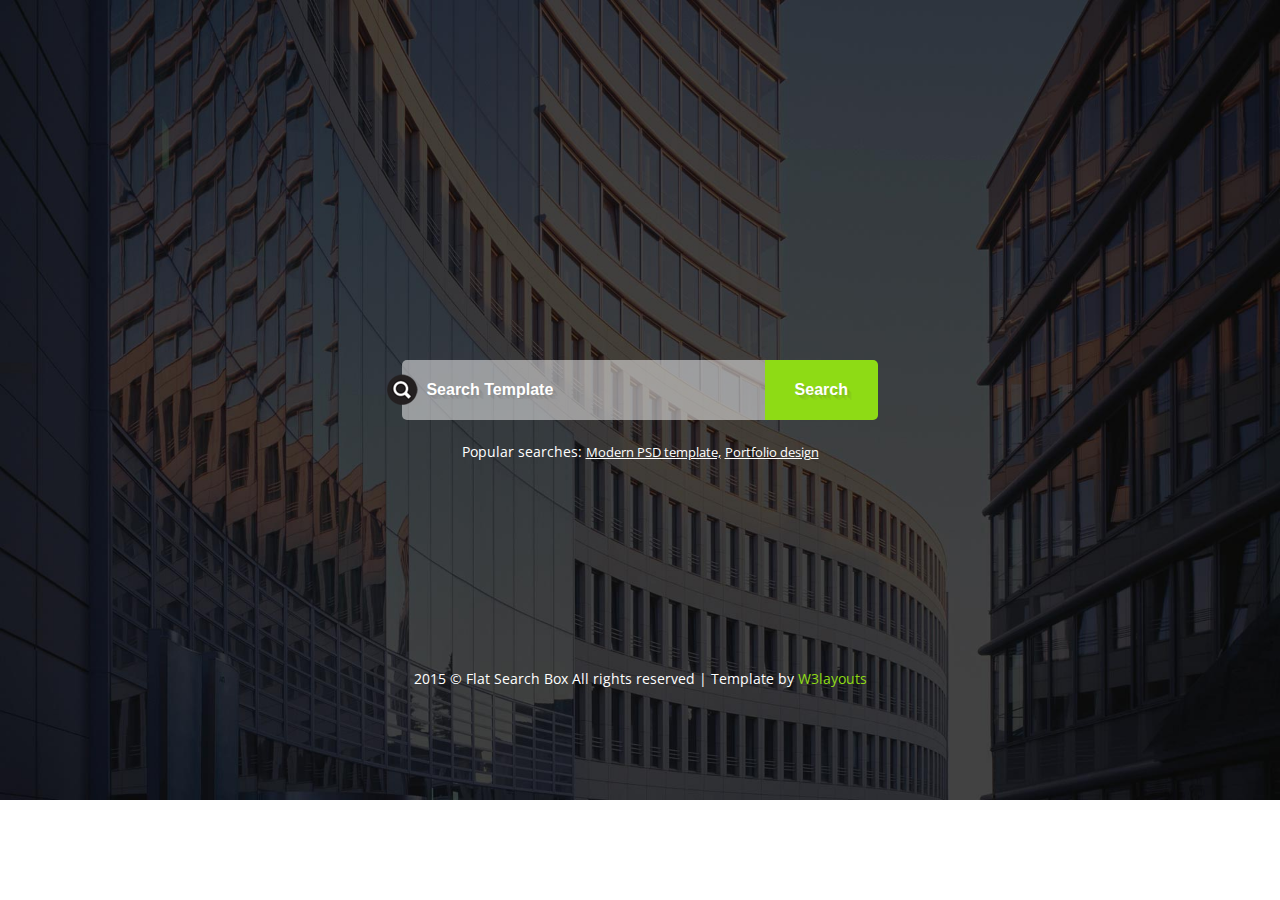
<file: front-end/index.html>
<!--Author: W3layouts
Author URL: http://w3layouts.com
License: Creative Commons Attribution 3.0 Unported
License URL: http://creativecommons.org/licenses/by/3.0/
-->
<!DOCTYPE HTML>
<html>
<head>
<title>Flat Search Box Responsive Widget Template | Home :: w3layouts</title>
<!-- Custom Theme files -->
<link href="css/style.css" rel="stylesheet" type="text/css" media="all"/>
<!-- Custom Theme files -->
<meta http-equiv="Content-Type" content="text/html; charset=utf-8" />
<meta name="viewport" content="width=device-width, initial-scale=1, maximum-scale=1">
<meta http-equiv="Content-Type" content="text/html; charset=utf-8" /> 
<meta name="keywords" content="Flat Search Box Responsive, Login form web template, Sign up Web Templates, Flat Web Templates, Login signup Responsive web template, Smartphone Compatible web template, free webdesigns for Nokia, Samsung, LG, SonyErricsson, Motorola web design" />
<!--Google Fonts-->
<link href='http://fonts.googleapis.com/css?family=Open+Sans:300italic,400italic,600italic,700italic,800italic,400,300,600,700,800' rel='stylesheet' type='text/css'>
<!--Google Fonts-->
</head>
<body>
<!--search start here-->
<div class="search">
	<i> </i>
	<div class="s-bar">
	   <form>
		<input type="text" value="Search Template" onfocus="this.value = '';" onblur="if (this.value == '') {this.value = 'Search Template';}">
		<input type="submit"  value="Search"/>
	  </form>
	</div>
	<p>Popular searches: <a href="#">Modern PSD template,</a> <a href="#"> Portfolio design </a></p>
</div>
<!--search end here-->	
<div class="copyright">
	 <p>2015 &copy Flat Search Box All rights reserved | Template by  <a href="http://w3layouts.com/" target="_blank">  W3layouts </a></p>
</div>	
</body>
</html>
</file>
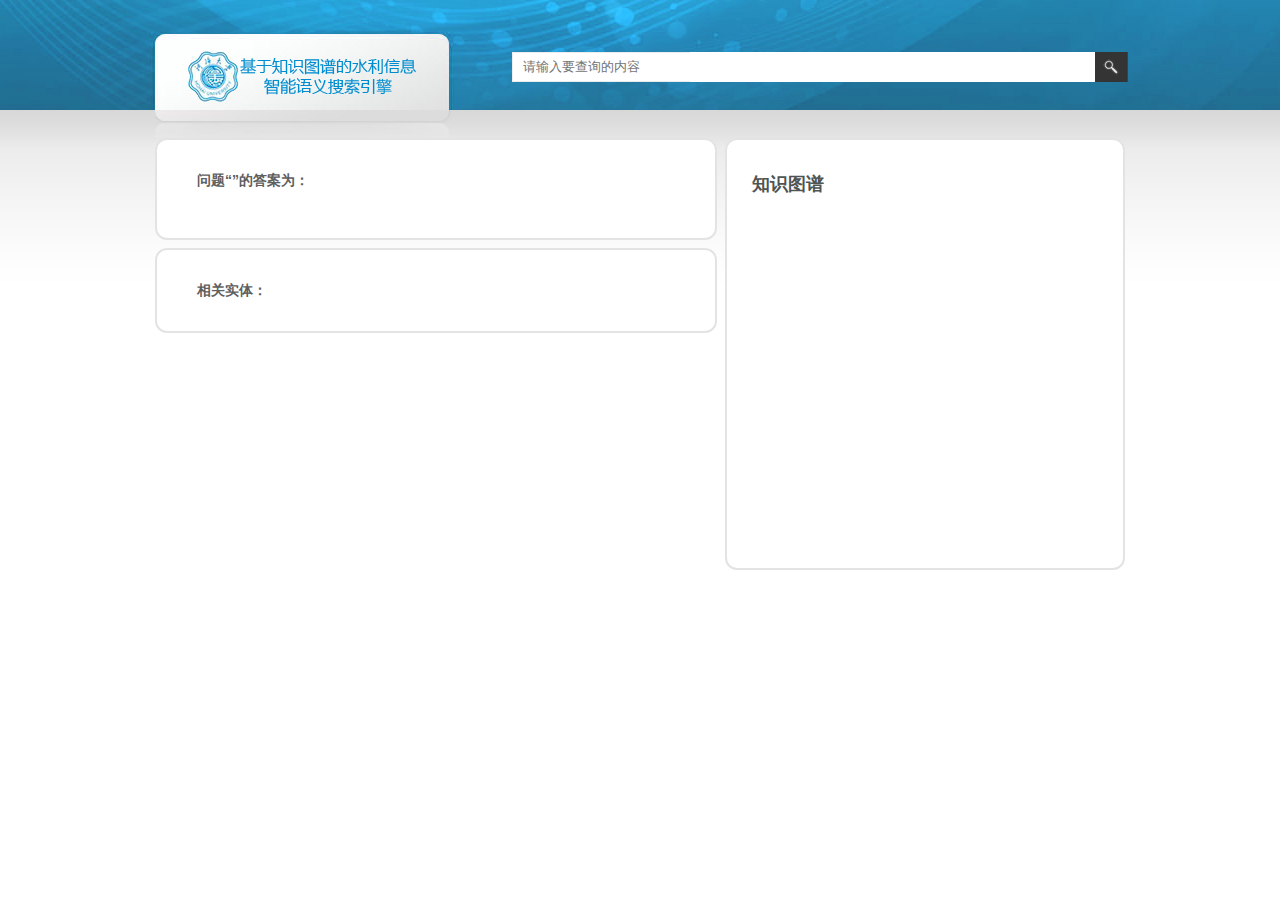
<file: templates/index.html>
﻿<!DOCTYPE html PUBLIC "-//W3C//DTD XHTML 1.0 Transitional//EN" "http://www.w3.org/TR/xhtml1/DTD/xhtml1-transitional.dtd">
<!--

Released for free under a Creative Commons Attribution 3.0 License
-->
<html xmlns="http://www.w3.org/1999/xhtml">
<head>
<title>index</title>
<meta http-equiv="Content-Type" content="text/html; charset=UTF-8" />

<link href="../static/css/result.css" rel="stylesheet" type="text/css" />

<script src="http://cdn.static.runoob.com/libs/jquery/1.10.2/jquery.min.js"></script>
<script src="http://d3js.org/d3.v3.min.js" charset="utf-8"></script>
<script type="text/javascript" src="../static/js/index.js"></script> 

<!-- CuFon ends -->
</head>
<body>
<div class="main">

  <div class="header">
  	<div class="searchform">
          <!-- <form id="formsearch" name="formsearch" method="post" action=""> -->
          <div id="formsearch">
          	<input id="button_search" name="button_search" src="../static/images/search_btn.gif" class="button_search" type="image" />
            <span><input id="editbox_search" name="editbox_search" class="editbox_search" maxlength="80" placeholder="请输入要查询的内容" type="text" /></span>
            <!-- <button id="button_search" class="button_search">搜索</button> -->
          </div>
          <!-- </form> -->
      </div>
    <div class="header_resize">
      <div class="logo">
      	<img src="../static/images/logo2.png">
      	<!-- <h1><small>基于知识图谱的水利信息智能语义搜索引擎</small></h1> -->
      </div>
      <div class="clr"></div>
      
    </div>
    
  </div>

  <div class="content">
    <div class="content_resize">
      <div class="mainbar">
        <div class="article">
          <h3 id="question">问题“”的答案为：</h3><div class="clr"></div>
          <p id="answer"> </p>
        </div>
        <div id="nodes" class="article">
          <h3><span>相关实体：</span></h3><div class="clr"></div>
          
        </div>
      </div>
      <div class="sidebar">
        <div class="gadget">
          <h2 class="star" style="font-size: 18px; font-weight: bold;"><span>知识图谱</span></h2>
          <div class="clr">
          	<iframe id="knowledgeGraph" src="http://122.112.238.70:8000/force/" width="340" height="340" frameborder="0"></iframe>
          </div>
        </div>
      </div>
      <div class="clr"></div>
    </div>
  </div>
</div>
</body>
</html>
</file>
<file: front-end/css/style.css>
/*--
Author: W3layouts
Author URL: http://w3layouts.com
License: Creative Commons Attribution 3.0 Unported
License URL: http://creativecommons.org/licenses/by/3.0/
--*/
/* start editing from here */
html,body,div,span,applet,object,iframe,h1,h2,h3,h4,h5,h6,p,blockquote,pre,a,abbr,acronym,address,big,cite,code,del,dfn,em,img,ins,kbd,q,s,samp,small,strike,strong,sub,sup,tt,var,b,u,i,dl,dt,dd,ol,nav ul,nav li,fieldset,form,label,legend,table,caption,tbody,tfoot,thead,tr,th,td,article,aside,canvas,details,embed,figure,figcaption,footer,header,hgroup,menu,nav,output,ruby,section,summary,time,mark,audio,video{margin:0;padding:0;border:0;font-size:100%;font:inherit;vertical-align:baseline;}
article, aside, details, figcaption, figure,footer, header, hgroup, menu, nav, section {display: block;}
ol,ul{list-style:none;margin:0;padding:0;}
blockquote,q{quotes:none;}
blockquote:before,blockquote:after,q:before,q:after{content:'';content:none;}
table{border-collapse:collapse;border-spacing:0;}
/* start editing from here */
a{text-decoration:none;}
.txt-rt{text-align:right;}/* text align right */
.txt-lt{text-align:left;}/* text align left */
.txt-center{text-align:center;}/* text align center */
.float-rt{float:right;}/* float right */
.float-lt{float:left;}/* float left */
.clear{clear:both;}/* clear float */
.pos-relative{position:relative;}/* Position Relative */
.pos-absolute{position:absolute;}/* Position Absolute */
.vertical-base{	vertical-align:baseline;}/* vertical align baseline */
.vertical-top{	vertical-align:top;}/* vertical align top */
.underline{	padding-bottom:5px;	border-bottom: 1px solid #eee; margin:0 0 20px 0;}/* Add 5px bottom padding and a underline */
nav.vertical ul li{	display:block;}/* vertical menu */
nav.horizontal ul li{	display: inline-block;}/* horizontal menu */
img{max-width:100%;}
/*end reset*/
/*--login form start here--*/ 
body {
   background:url(../images/5.jpg)no-repeat;
   background-size: cover;
   font-family: 'Open Sans', sans-serif;
   font-size: 100%;
}
.search {
  text-align: center;
  margin: 22em 0em 0em 0em;
  position: relative;
}
.s-bar {
  width: 34%;
  margin: 0 auto;
  padding: 0.5em 0em 0.5em 0em;
}
.s-bar input[type="text"] {
  font-size: 1em;
  font-weight: 600;
  color: #fff;
  padding: 1.3em 1em 1.3em 1.5em;
  width: 70%;
 text-shadow: rgba(80, 80, 80, 0.08) 1px 1px, 
               rgba(80, 80, 80, 0.07) 2px 2px, 
               rgba(80, 80, 80, 0.09) 3px 3px, 
               rgba(80, 80, 80, 0.04) 4px 4px, 
               rgba(80, 80, 80, 0.06) 5px 5px; 
  border-radius: 5px 0px 0px 5px;
 -webkit-border-radius: 5px 0px 0px 5px;
  -moz-border-radius: 5px 0px 0px 5px;
  -o-border-radius: 5px 0px 0px 5px;
  background: rgba(255, 255, 255, 0.5);
  border: none;
  outline: none;
  -webkit-appearance: none;
}
.s-bar input[type="submit"]{
  font-size: 1em;
  font-weight: 600;
  color: #fff;
  padding: 1.3em 0.5em;
  width: 22%;
  text-align: center;
  text-shadow: rgba(80, 80, 80, 0.08) 1px 1px, 
               rgba(80, 80, 80, 0.07) 2px 2px, 
               rgba(80, 80, 80, 0.09) 3px 3px, 
               rgba(80, 80, 80, 0.04) 4px 4px, 
               rgba(80, 80, 80, 0.06) 5px 5px;
  border-radius: 0px 5px 5px 0px;
  -webkit-border-radius:0px 5px 5px 0px;
  -moz-border-radius:0px 5px 5px 0px;
  -o-border-radius:0px 5px 5px 0px;
  margin: 0px 0px 0px -4px;
  background:#7ac209;
  cursor:pointer;
  border: none;
  outline: none;
  -webkit-appearance: none;
  background: #7ac209;
  background: -moz-linear-gradient(top, #7ac209 0%, #7ac209 37%, #7ac209 66%, #7ac209 100%);
  background: -webkit-gradient(linear, left top, left bottom, color-stop(0%,#7ac209), color-stop(37%,#7ac209), color-stop(66%,#7ac209), color-stop(100%,#7ac209));
  background: -webkit-linear-gradient(top, #7ac209 0%,#7ac209 37%,#7ac209 66%,#7ac209 100%);
  background: -o-linear-gradient(top, #7ac209 0%,#7ac209 37%,#7ac209 66%,#7ac209 100%);
  background: -ms-linear-gradient(top, #7ac209 0%,#7ac209 37%,#7ac209 66%,#7ac209 100%);
  background: linear-gradient(to bottom, #8EDB15 0%,#8EDB15 37%,#8EDB15 66%,#8EDB15 100%);
  filter: progid:DXImageTransform.Microsoft.gradient( startColorstr='#7ac209', endColorstr='#7ac209',GradientType=0 );
}
.s-bar input[type="submit"]:hover{
	opacity: 0.8;
      filter: alpha(opacity=100); 
      transition: all 0.3s ease; 
     -webkit-transition: all 0.3s ease;
     -moz-transition: all 0.3s ease;
     -o-transition: all 0.3s ease;
}
.search i {
  background: url(../images/search.png)no-repeat;
  width: 31px;
  height: 31px;
  display: block;
  position: absolute;
  top: 20%;
  left: 32.2%;
  cursor: pointer;
}
.search p {
  font-size: 0.9em;
  font-weight: 400;
  color: #fff;
  margin: 1em 0em 0em 0em;
}
.search p a {
  font-size: 0.9em;
  font-weight: 400;
  color: #fff;
  text-decoration: underline;
}
.search p a:hover {
	text-decoration:none;
}
.copyright {
  margin: 15em 0em 0em 0em;
  text-align: center;
}
.copyright p {
  font-size: 0.875em;
  font-weight: 400;
  color: #fff;
}
.copyright p a{
  font-size: 1em;
  font-weight: 400;
  color:#8EDB15;
}
.copyright p a:hover{
	color: #fff;
	 transition: 0.5s all;
  -webkit-transition: 0.5s all;
  -moz-transition: 0.5s all;
  -o-transition: 0.5s all;
}
/*--meadia quiries start here--*/
@media(max-width:1440px){
.search i {
  left: 29.2%;
}
.s-bar {
  width: 40%;
}
}
@media(max-width:1366px){

}
@media(max-width:1280px){
.copyright {
  margin: 13em 0em 4em 0em;
}
.s-bar input[type="text"] {
  width: 63%;
}
.search i {
  left: 30.2%;
}
}
@media(max-width:1024px){
.s-bar {
  width: 50%;
}
.search i {
  left: 25.2%;
}
.copyright {
  margin: 13em 0em 4.1em 0em;
}
}
@media(max-width:768px){
.copyright {
  margin: 21em 0em 7.2em 0em;
}
.search {
  margin: 22em 0em 0em 0em;
}
.s-bar {
  width: 58%;
}
.search i {
  left: 19.5%;
}
.s-bar input[type="text"] {
  width: 67%;
}
.copyright p {
  font-size: 0.9em;
}
}
@media(max-width:667px){
.search i {
  left: 18.5%;
}	
}
@media(max-width:640px){
.s-bar {
  width: 65%;
}
.search i {
  left: 15.5%;
}	
}
@media(max-width:600px){
.search i {
  left: 14.5%;
}	
}
@media(max-width:568px){
.s-bar input[type="text"] {
  width: 64%;
}	
}
@media(max-width:480px){
.s-bar input[type="text"] {
  width: 55%;
  font-size: 0.8em;	
}
.s-bar input[type="submit"] {
  width: 30%;
  font-size: 0.8em;
}
.search i {
  top: 17%;
}
}
@media(max-width:414px){
.search i {
  top: 16%;
  left: 13.5%;
}	
}
@media(max-width:320px){
.copyright {
  margin: 10.45em 0em 3em 0em;
}
.copyright p {
  font-size: 0.8em;
}
.copyright p {
  font-size: 0.8em;
}
.search {
  margin: 11.25em 0em 0em 0em;
}
.s-bar {
  width: 100%;
}
.search i {
  left: 43%;
  top: -36%;
}
.search p {
  font-size: 0.72em;
}
.s-bar input[type="submit"] {
  text-shadow: rgba(80, 80, 80, 0.08) 1px 1px, 
               rgba(80, 80, 80, 0.07) 2px 2px, 
               rgba(80, 80, 80, 0.09) 3px 3px, 
               rgba(80, 80, 80, 0.04) 4px 4px, 
               rgba(80, 80, 80, 0.06) 5px 5px;              
}
}
/*--meadia quiries end here--*/
</file>
<file: static/css/result.css>
@charset "utf-8";
body { margin:0; padding:0; width:100%; color:#5f5f5f; font:normal 12px/1.8em Arial, Helvetica, sans-serif;}
html, .main { padding:0; margin:0; background:#fff url(../images/header_bg.gif) repeat-x top;}
.clr { clear:both; padding:0; margin:0; width:100%; font-size:0px; line-height:0px;}
.logo { padding:50px 0 0 32px; float:left; width:auto;}
h1 { margin:0; padding:5px 0; color:#717171; font:normal 32px/1.2em Arial, Helvetica, sans-serif; letter-spacing:-3px; text-transform:uppercase;}
h1 a, h1 a:hover { color:#717171; text-decoration:none;}
h1 span { color:#4884de;}
h1 small { display:block; padding:0; font:normal 12px/1.2em Arial, Helvetica, sans-serif; letter-spacing:normal;}
h2 { font:normal 24px Arial, Helvetica, sans-serif; padding:8px 0; margin:8px 0; color:#4f5452;}
p { margin:8px 0; padding:0 0 8px 0; font:normal 12px/1.8em Arial, Helvetica, sans-serif;}
a { color:#de484d; text-decoration:underline;}

.header, .content, .menu_nav, .fbg, .footer, form, ol, ol li, ul, .content .mainbar, .content .sidebar { margin:0; padding:0;}

/* header */
.header { height:110px; background:url(../images/image.jpg) no-repeat center top; }
.header_resize { margin:0 auto; padding:0; width:970px;}

/* menu */
.menu_nav { margin:0; padding:110px 0 0; float:right;}
.menu_nav ul { list-style:none;}
.menu_nav ul li { margin:0; padding:0 16px 0 0; float:left; background:url(../images/menu.gif) no-repeat right center;}
.menu_nav ul li a { display:block; margin:0; padding:16px 16px 34px; color:#fff; text-decoration:none; font-size:13px; background-color:#621b1d;}
.menu_nav ul li.active a, .menu_nav ul li a:hover { background:#f00 url(../images/menu_a.gif) repeat-x center;}

/* search */
.searchform { margin:30px 120px 0 20px; padding:16px 32px; float:right;}
#formsearch { margin:0; padding:0;}
#formsearch span { display:block; margin:6px 0; padding:0; float:right; width:583px; background:#fff url(../images/search.gif) no-repeat top left;}
#formsearch input.editbox_search { margin:0; padding:5px 8px 5px 11px; float:left; width:564px; height:20px; border:none; background:none; font:normal 13px/20px Arial, Helvetica, sans-serif; color:#a8acb2;}
#formsearch input.button_search { margin:6px 0 0 0; padding:0; border:none; float:right;}

/* content */
.content { background:url(../images/content_bg.gif) repeat-x top;}
.content_resize { margin:0 auto; padding:28px 0 0; width:970px; background:url(../images/content_rbg.jpg) no-repeat left top;}
.content .mainbar { margin:0;  padding:0; float:left; width:562px;}
.content .mainbar img { padding:4px; border:1px solid #d2d5d4;}
.content .mainbar img.fl { margin:4px 16px 4px 0; float:left;}
.content .mainbar .article { margin:0 0 8px 0; padding:16px 24px 16px 40px;}
.content .sidebar { padding:0; float:right; width:400px;}
.content .sidebar .gadget { margin:0 0 8px 0; padding:16px 25px 16px 25px;}
ul.sb_menu, ul.ex_menu { margin:0; padding:0; list-style:none; color:#959595;}
ul.sb_menu li, ul.ex_menu li { margin:0;}
ul.sb_menu li { padding:4px 0 4px 12px; width:220px;}
ul.ex_menu li { padding:4px 0 8px 12px;}
ul.sb_menu li a, ul.ex_menu li a { color:#5f5f5f; text-decoration:none; margin-left:-12px; padding-left:12px; background:url(../images/li.gif) no-repeat left center;}
ul.sb_menu li a:hover, ul.ex_menu li a:hover { color:#de484d; font-weight:bold;}
ul.sb_menu li a:hover { text-decoration:underline;}
ul.ex_menu li a:hover { text-decoration:none;}

.content .mainbar .article, .content .sidebar .gadget, .fbg_resize { border:2px solid #e3e3e3; background-color:#fff; border-radius:12px; -moz-border-radius:12px; -webkit-border-radius:12px;}

/* subpages */
.content .mainbar .comment { margin:0; padding:16px 0 0 0;}
.content .mainbar .comment img.userpic { border:1px solid #dedede; margin:10px 16px 0 0; padding:0; float:left;}

/* fbg */
.fbg_resize { margin:0 auto; padding:24px 40px; width:886px;}
.fbg img { padding:4px; border:1px solid #d2d5d4;}
.fbg .col { margin:0; float:left;}
.fbg .c1 { padding:0 16px 0 0; width:262px;}
.fbg .c2 { padding:0 16px; width:280px;}
.fbg .c3 { padding:0 0 0 16px; width:280px;}
.fbg .c1 img { margin:8px;}
.fbg .c3 img { margin:8px 16px 4px 0; float:left;}

/* footer */
.footer_resize { margin:0 auto; padding:24px 40px; width:890px;}
.footer p.lf { margin:0; padding:4px 0; float:right; width:auto; line-height:1.5em;}
ul.fmenu { margin:0; padding:2px 0; list-style:none; float:left; width:auto;}
ul.fmenu li { margin:0; padding:0 2px 0 0; float:left;}
ul.fmenu li a { color:#5f5f5f; text-decoration:none; padding:8px 16px;}
ul.fmenu li a:hover, ul.fmenu li.active a { background:url(../images/menu_a.gif) repeat-x top; color:#fff;}
ul.fmenu li a:hover { text-decoration:underline;}

/* form */
ol { list-style:none;}
ol li { display:block; clear:both;}
ol li label { display:block; margin:0; padding:16px 0 0 0;}
ol li input.text { width:480px; border:1px solid #c0c0c0; margin:2px 0; padding:5px 2px; height:16px; background:#fff;}
ol li textarea { width:480px; border:1px solid #c0c0c0; margin:2px 0; padding:2px; background:#fff;}
ol li .send { margin:16px 0 0 0;}



#knowledgeGraph{
	height: 340px;
	width: 340px;
}
</file>
